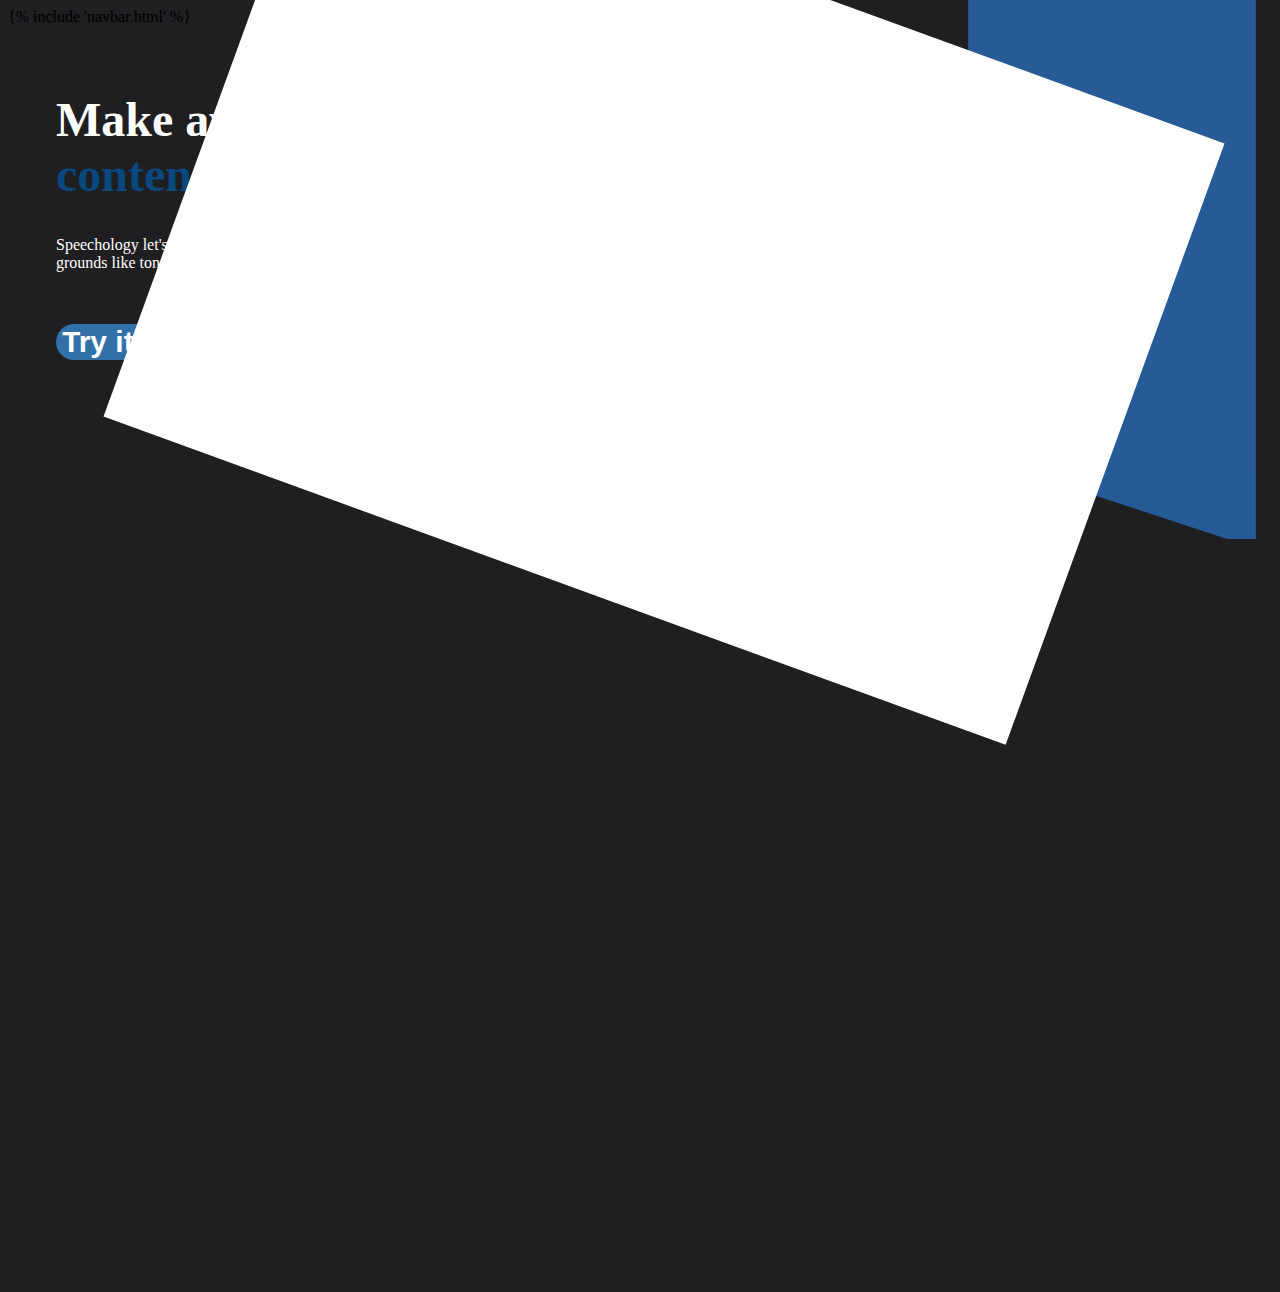
<file: templates/index.html>
{% include 'navbar.html' %}
<!DOCTYPE html>
<html lang="en">
<head>
    <meta charset="UTF-8">
    <meta http-equiv="X-UA-Compatible" content="IE=edge">
    
    <meta name="viewport" content="width=device-width, initial-scale=1.0">
    
    <title>Speechology - Home</title>
    <link rel="icon" type="image/png" href="../../static/logo.png">
   
    <link href="../static/styles.css" rel="stylesheet" type="text/css" >
</head>
<body>
    <style>
        
.overlay{
    margin-right: -12rem;
    transform: rotate(20deg); 
    float: right;
    height: 40rem;
    width: 60rem;
    background-repeat: no-repeat;
    background-size: 100% 100%;
    background-color: white;
    background-image: url("https://www.theprowlernews.org/wp-content/uploads/2017/03/IMG_5248-900x600.jpg");
}
    </style>
   
    <br><br>
    <p style="color: white; font-weight: bolder; font-size: 3rem; margin-left: 3rem;">Make awesome <br> <span style="color: rgba(9, 71, 127);">content and presentations.</span></p><br>
    <p style="color: white; margin-left: 3rem; margin-top: -2rem; font-size: 3 rem;">Speechology let's you analyze your presentation skills on<br>grounds like tone, confidence, speed, etc. </p>
    <br>
    <br>
    <button onclick="window.location.href='/analyse'" style="height: fit-content; 
    margin-left: 3rem;
    color: 
    rgb(255, 255, 255); background-color: 
rgb(49, 112, 168); border-radius: 100px; width: fit-content; border: none; font-size: 30px;"><b>Try it out!</b></button>
 
    <div class="contain" style="margin-top: -25rem;"><img src="../static/right-container.svg" alt="" style="float: right; height: 80%; margin-top: -8rem; width: 20rem;">
        <div class="overlay"></div></div>
</body>

</html>
</file>
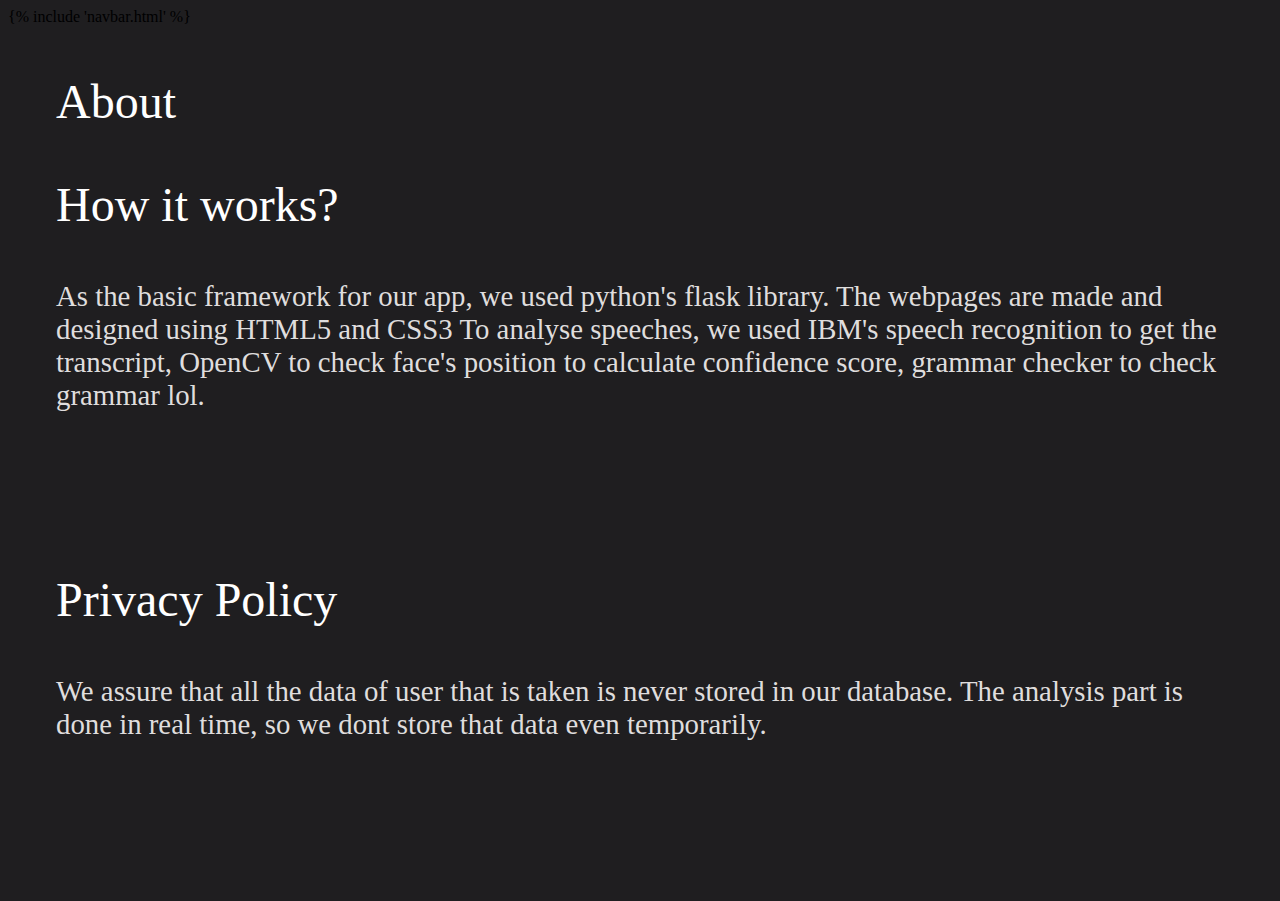
<file: templates/about.html>
{% include 'navbar.html' %}
<!DOCTYPE html>
<html lang="en">
<head>
    <meta charset="UTF-8">
    <meta http-equiv="X-UA-Compatible" content="IE=edge">
    <meta name="viewport" content="width=device-width, initial-scale=1.0">
    <link rel="stylesheet" href="../static/styles.css">
    <title>Speechology</title>
</head>

<body>
    <style>
        .title{
            margin-top: 3rem;
            margin-left: 3rem;
            font-size: 3rem;
            color: white;
        }
        .text-body{
            margin-top: 3rem;
            margin-left: 3rem;
            margin-right: 3rem;
            font-size: 1.8rem;
            color: rgb(223, 221, 221);
            margin-bottom:10rem;
        }
    </style>
    <p class="title">About </p>
    <p class="title">How it works?</p>
    <p class="text-body">
        As the basic framework for our app, we used python's flask library.
        The webpages are made and designed using HTML5 and CSS3
        To analyse speeches, we used IBM's speech recognition to get the transcript, OpenCV to check face's position to calculate confidence score, grammar checker to check grammar lol.
        </p>
    <p class="title">Privacy Policy</p>
    <p class="text-body">We assure that all the data of user that is taken is never stored in our database. The analysis part is done in real time, so we dont store that data even temporarily.</p>

</body>
</html>
</file>
<file: static/styles.css>
@import url("https://fonts.googleapis.com/css?family=Josefin+Sans|Poppins:400,700&display=swap");

:root { 
  --clr-grey-1: #252528;
  --clr-grey-2: #343335;
  --clr-grey-4: #C4C4C4;
  --clr-cloud-grey: #ffffff;
  --max-width: 1170px;
  --fixed-width: 620px;
}


body{
    background-color: rgba(31, 30, 32, 1);
    
    
}

h1{
    color: white;
    font-size: small;
    font-size: 19px;
     margin-top: -1.8rem; 
     color: rgb(207, 201, 201); 
     font-family: var(--ff-secondary);
}

p,ul,li,h2,h5,h6 {
    color: var(--clr-cloud-grey);
}



.container {
    width: 100%;
    max-width: var(--max-width);
    /* background-color: #E0935B; */
    padding: 2rem 1rem;
}

.wrapper {
    display: flex;
    justify-content: space-between;
    align-items: center;
}

.left {
    background-color: var(--clr-grey-2);
    width: 60%;
    height: 50vh;
    color: var(--clr-cloud-grey);
}

.utility {
    margin-top: 2rem;
    display: flex;
    justify-content: space-between;
    align-items: center;
}

.line {
    width: 4vw;
    
}

.center {
    display: flex;
    justify-content: center;
    align-items: center;
    position: relative;
    
}

hr {
    border-top: 3px solid var(--clr-primary-1);
}

.center img {
    width: 6rem;
    height: auto;
 
}


.pause, .stop {
    text-align: center;
    margin: 0 0.75rem;
}

.video {
    height: 100%;
    display: flex;
    justify-content: center;
    align-items: center;
    overflow: hidden;
}



.right {
    background-color: var(--clr-grey-1);
    width: 30%;
    height: 50vh;
    color: var(--clr-grey-4);
    scroll-behavior: smooth;
    /* scrollbar-track-color: red; */
}

.subtitle::-webkit-scrollbar-track
{
    box-shadow: inset 0 0 6px rgba(0,0,0,0.3);
    border-radius: 10px;
    opacity: 0.5;
    /* //background-color: #F5F5F5; */
}

.subtitle::-webkit-scrollbar
{
    width: 10px;
    opacity: 0.5;
    /* //background-color: #F5F5F5; */
}

.subtitle::-webkit-scrollbar-thumb
{
    border-radius: 10px;
    opacity: 0.5;
    box-shadow: inset 0 0 6px rgba(0,0,0,.3);
    /* //background-color: #555; */
}

.subtitle {
    padding: 4rem;
    height: 100%;
    overflow-y: scroll;
}

#transcript-result, #clock-result, #confidence-result {
    visibility: hidden;
}

.clock-wrapper {
    display: flex;
    width: 100%;
    justify-content: flex-end;
    
}

.clock {
    background-color: var(--clr-grey-1);
    padding: 1.2rem 1.85rem;
    border-radius: 20px;
    max-width: fit-content;
    
}

#minutes, #seconds {
    font-size: large;
    color:  var(--clr-grey-4);
}



#submit-btn {
    color: var(--clr-grey-1);
    background-color: var(--clr-primary-3);
    border: none;
}
</file>
